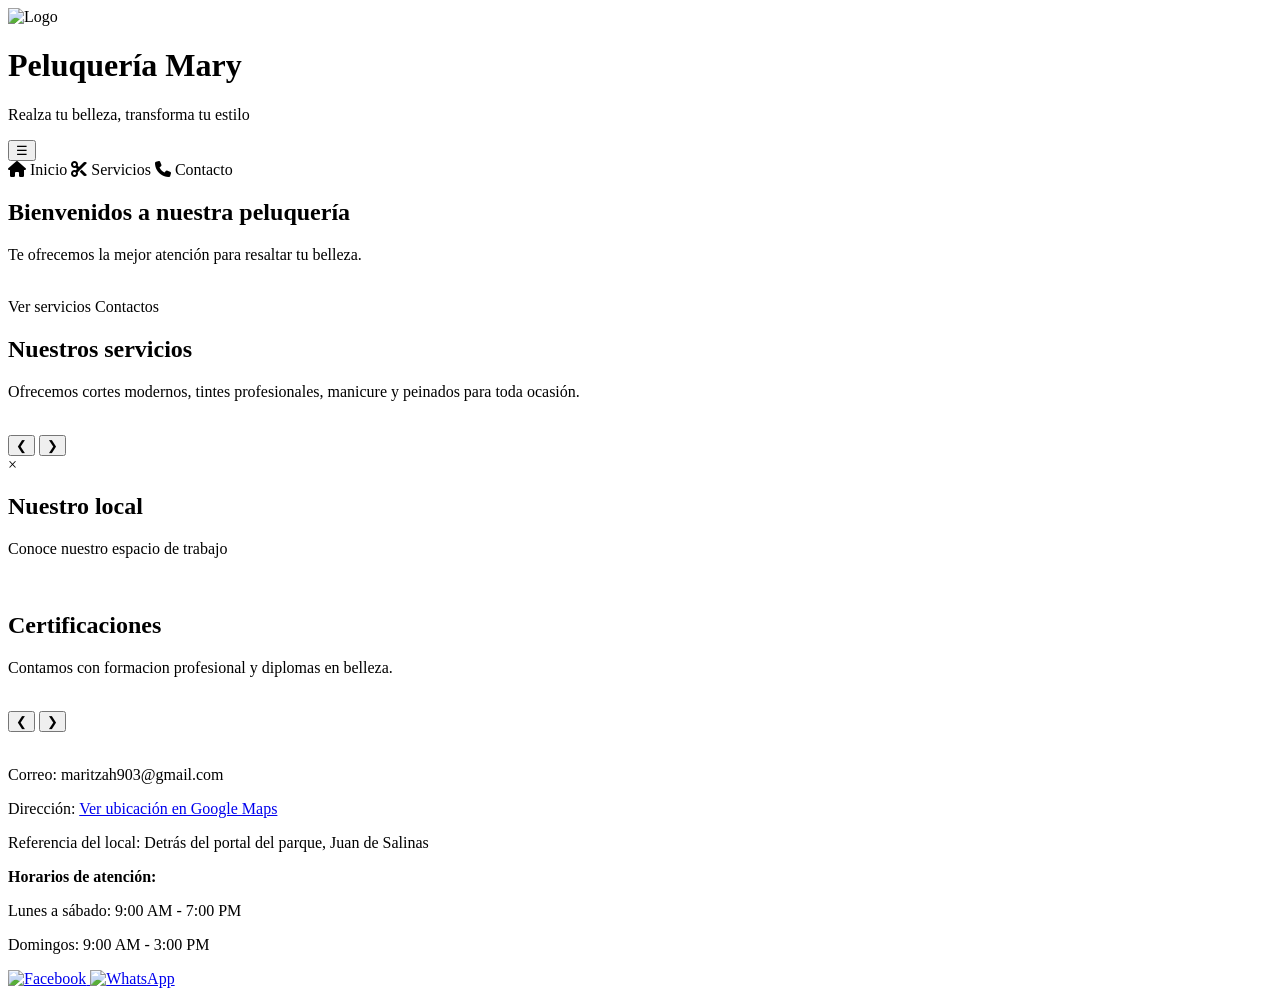
<file: Mary-s/src/main/resources/templates/index.html>
<!DOCTYPE html>
<html lang="en" xmlns:th="http://www.thymeleaf.org">

<!--permite la coneccion con html y java-->

<head>
  <meta charset="UTF-8" />
  <meta name="viewport" content="width=device-width, initial-scale=1.0" />
  <title>paginaweb</title>

  <link rel="stylesheet" th:href="@{/estilos.css}" />
  <link rel="stylesheet" th:href="@{/servicios.css}" />
  <link rel="stylesheet" th:href="@{/contactanos.css}" />

  <link
    href="https://fonts.googleapis.com/css2?family=Poppins:wght@300;700&display=swap"
    rel="stylesheet"
  />

  <link
    rel="stylesheet"
    href="https://cdnjs.cloudflare.com/ajax/libs/font-awesome/6.5.0/css/all.min.css"
  />
</head> 

<body>

  <!-- HEADER -->
  <header class="header">

    <div class="contenedor-header">

      <!-- Logo -->
      <div class="logo-contenedor">
        <img th:src="@{/uploads/images/logsinfo.png}" alt="Logo" class="logo-img" />
      </div>

      <!-- Título -->
      <div class="titulo-contenedor">
        <h1 class="titulo-frase">Peluquería Mary</h1>
        <p class="frase">Realza tu belleza, transforma tu estilo</p>
      </div>

      <!-- Menú -->
      <nav class="nav">

        <!-- BOTÓN -->
        <button class="menu-btn" onclick="toggleMenu()">☰</button>

        <!-- MENÚ LATERAL -->
        <div id="menu-lateral" class="menu-lateral">

          <a th:href="@{/}">
            <i class="fa-solid fa-house"></i> Inicio
          </a>

          <a th:href="@{/servicios}">
            <i class="fa-solid fa-scissors"></i> Servicios
          </a>

          <a th:href="@{/contactanos}">
            <i class="fa-solid fa-phone"></i> Contacto
          </a>

        </div>

        <!-- OVERLAY -->
        <div id="overlay" class="overlay" onclick="cerrarMenu()"></div>

      </nav>

    </div>

  </header>

  <!--  MAIN -->
  <main class="main">

    <!-- Bienvenida -->
    <section class="bienvenida">

      <h2>Bienvenidos a nuestra peluquería</h2>

      <p>
        Te ofrecemos la mejor atención para resaltar tu belleza.
      </p>

      <br />

      <!--botones-->
      <!-- enlazar un boton con la pagina-->
      <div class="botones">

        <a th:href="@{/servicios}" class="btn">
          Ver servicios
        </a>

        <a th:href="@{/contactanos}" class="btn">
          Contactos
        </a>

      </div>

    </section>

    <!-- Resumen de servicios -->

    <div class="carrusel-servicios">

      <h2 class="sobre">Nuestros servicios</h2>

      <p>
        Ofrecemos cortes modernos, tintes profesionales,
        manicure y peinados para toda ocasión.
      </p>

      <div class="carrusel-contened">

        <img th:src="@{/static/uploads/images/peinadosbodas.jpg}" />

        <img th:src="@{/static/uploads/images/corteshombre.jpg}" />

        <img th:src="@{/static/uploads/images/cortem.png}" />

        <img th:src="@{/static/uploads/images/tintecacorto.jpg}" />

        <img th:src="@{/static/uploads/images/tinte.jfif}" />

        <img th:src="@{/static/uploads/images/tratamiento.jpg}" />

        <img th:src="@{/static/uploads/images/manicure.jpg}" />

      </div>

      <button class="prev1">&#10094;</button>

      <button class="next1">&#10095;</button>

    </div>

    <!-- MODAL PARA IMAGEN -->
    <div id="modal" class="modal">

      <span class="cerrar">&times;</span>

      <img class="modal-contenido" id="img-grande" />

    </div>

    <!-- ********=======GALERIA-- ANADIR IMG DEL LOCAL -->
    <section class="GALERIA">

      <h2 class="sobre">Nuestro local</h2>

      <p>Conoce nuestro espacio de trabajo</p>

      <!--Contenedos-->
      <div class="contenedor-galeria">

        <img th:src="@{/static/uploads/images/local1.jpeg}" />

        <img th:src="@{/static/uploads/images/local2.jpeg}" />

        <img th:src="@{/static/uploads/images/local3.jpeg}" />

      </div>

    </section>

    <!-- CARRUSEL certificaciones -->
    <div class="carrusel">

      <h2 class="sobre">Certificaciones</h2>

      <p>
        Contamos con formacion profesional y diplomas en belleza.
      </p>

      <!-- Contenedor que se mueve -->
      <div class="carrusel-contenedor">

        <img th:src="@{/static/uploads/images/1.jpeg}" />

        <img th:src="@{/static/uploads/images/2.jpeg}" />

        <img th:src="@{/static/uploads/images/3.jpeg}" />

        <img th:src="@{/static/uploads/images/4.jpeg}" />

        <img th:src="@{/static/uploads/images/5.jpeg}" />

        <img th:src="@{/static/uploads/images/6.jpeg}" />

      </div>

      <!-- Botones -->
      <button class="prev">&#10094;</button>

      <button class="next">&#10095;</button>

    </div>

  </main>

  <!--  FOOTER -->

  <footer class="footer">

    <img th:src="@{/static/uploads/images/logsinfo.png}" class="logo-footer" />

    <p>Correo: maritzah903@gmail.com</p>

    <p>
      Dirección:

      <a
        href="https://www.google.com/maps/search/?api=1&query=Montufar+448+Leopoldo+Mercado"
        target="_blank"
      >
        Ver ubicación en Google Maps
      </a>

    </p>

    <p>
      Referencia del local:
      Detrás del portal del parque, Juan de Salinas
    </p>

    <p><strong>Horarios de atención:</strong></p>

    <p>Lunes a sábado: 9:00 AM - 7:00 PM</p>

    <p>Domingos: 9:00 AM - 3:00 PM</p>

    <div class="footer-redes">

      <div class="redes">

        <a
          href="https://www.facebook.com/share/1Ad1HsYDYa/"
          target="_blank"
        >
          <img th:src="@{/static/uploads/images/iconof.jpg}" alt="Facebook" />
        </a>

        <a
          href="https://wa.me/593983055897"
          target="_blank"
        >
          <img th:src="@{/static/uploads/images/iconow.png}" alt="WhatsApp" />
        </a>

      </div>

    </div>

  </footer>

  <script th:src="@{/proyecto.js}"></script>

</body>

</html>
</file>
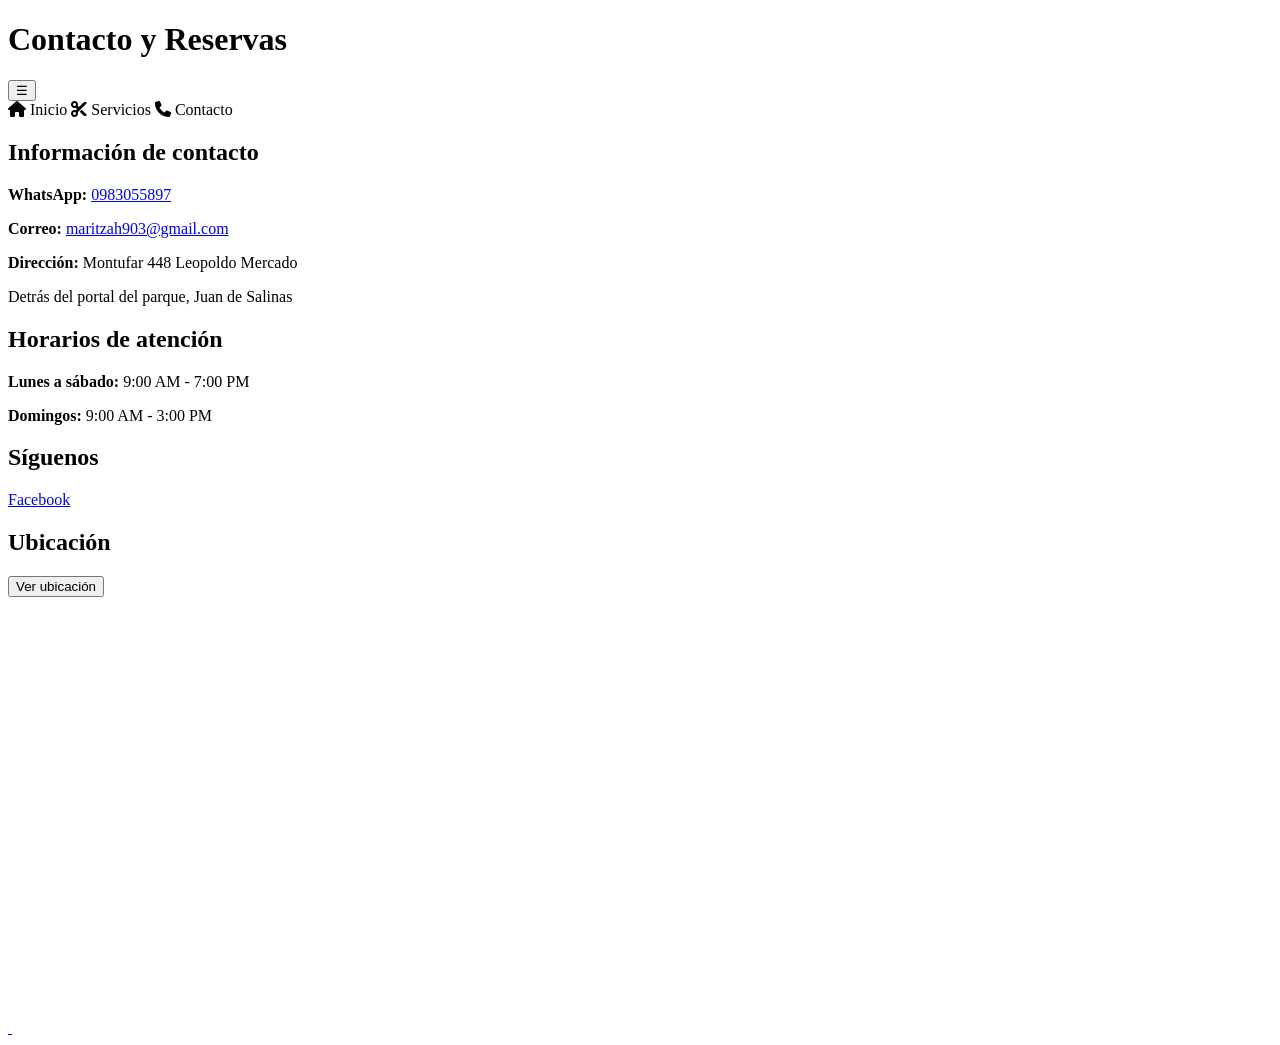
<file: Mary-s/src/main/resources/templates/contactanos.html>
<!doctype html>
<html lang="en" xmlns:th="http://www.thymeleaf.org">
  <head>
    <meta charset="UTF-8" />

    <meta
      name="viewport"
      content="width=device-width, initial-scale=1.0"
    />

    <title>Contacto</title>


    <link rel="stylesheet" th:href="@{/estilos.css}" />

    <link rel="stylesheet" th:href="@{/servicios.css}" />

    <link rel="stylesheet" th:href="@{/contactanos.css}" />

    <link
    href="https://fonts.googleapis.com/css2?family=Poppins:wght@300;700&display=swap"
    rel="stylesheet"
  />

    <link
      rel="stylesheet"
      href="https://cdnjs.cloudflare.com/ajax/libs/font-awesome/6.5.0/css/all.min.css"
    />
  </head>


  <body>
    <!-- HEADER -->
    <header class="header">
      <div class="contenedor-header">
        <h1 class="titulo">Contacto y Reservas</h1>

        <nav class="nav">
          <!-- BOTÓN -->
          <button class="menu-btn" onclick="toggleMenu()">☰</button>

          <!-- MENÚ LATERAL -->
          <div id="menu-lateral" class="menu-lateral">

            <a th:href="@{/}">
              <i class="fa-solid fa-house"></i> Inicio
            </a>

            <a th:href="@{/servicios}">
              <i class="fa-solid fa-scissors"></i> Servicios
            </a>

            <a th:href="@{/contactanos}">
              <i class="fa-solid fa-phone"></i> Contacto
            </a>

          </div>

          <!-- OVERLAY -->
          <div id="overlay" class="overlay" onclick="cerrarMenu()"></div>
        </nav>
      </div>
    </header>

    <!-- MAIN -->
    <main class="main">

      <!--  INFORMACIÓN DE CONTACTO -->
      <section class="info-contacto">

        <h2>Información de contacto</h2>

        <p>
          <strong> WhatsApp:</strong>

          <a
            href="https://wa.me/593983055897"
            target="_blank"
          >
            0983055897
          </a>
        </p>

        <p>
          <strong>Correo:</strong>

          <a href="mailto:maritzah903@gmail.com">
            maritzah903@gmail.com
          </a>
        </p>

        <p>
          <strong> Dirección:</strong>
          Montufar 448 Leopoldo Mercado
        </p>

        <p class="referencia">
          Detrás del portal del parque, Juan de Salinas
        </p>

      </section>

      <!-- HORARIOS -->
      <section class="horarios">

        <h2>Horarios de atención</h2>

        <p><strong>Lunes a sábado:</strong> 9:00 AM - 7:00 PM</p>

        <p><strong>Domingos:</strong> 9:00 AM - 3:00 PM</p>

      </section>

      <!-- REDES SOCIALES -->
      <section class="redes">

        <h2>Síguenos</h2>

        <a
          href="https://www.facebook.com/share/1Ad1HsYDYa/"
          target="_blank"
          class="btn"
        >
          Facebook
        </a>

      </section>

      <section class="mapa-section">

        <h2>Ubicación</h2>

        <button class="btn" onclick="mostrarMapa()">
          Ver ubicación
        </button>

        <div id="mapa" class="mapa oculto">

          <iframe
            src="https://www.google.com/maps/embed?pb=!1m18!1m12!1m3!1d3989.752383231676!2d-78.4484125!3d-0.3294023!2m3!1f0!2f0!3f0!3m2!1i1024!2i768!4f13.1!3m3!1m2!1s0x91d5bd1e3e87b79b%3A0x84f00761f00ab9cb!2sCentro%20de%20Sangolqui%2C%20Mont%C3%BAfar%204-48%2C%20171103%20Sangolqu%C3%AD!5e0!3m2!1ses-419!2sec!4v1776591858089!5m2!1ses-419!2sec"
            width="100%"
            height="400"
            style="border: 0"
            loading="lazy"
          >
          </iframe>

        </div>

      </section>

    </main>

    <footer class="footer-reservas">

      <img
        th:src="@{/static/uploads/images/logsinfo.png}"
        class="logo-footer-reserva"
      />

      <div class="iconos-footer">

        <a
          href="https://wa.me/593983055897"
          target="_blank"
        >
          <img th:src="@{/static/uploads/images/iconow.png}" />
        </a>

        <a
          href="https://www.facebook.com/share/1Ad1HsYDYa/"
          target="_blank"
        >
          <img th:src="@{/static/uploads/images/iconof.jpg}" />
        </a>

      </div>

    </footer>

    <script th:src="@{/proyecto.js}"></script>
  </body>
</html>
</file>
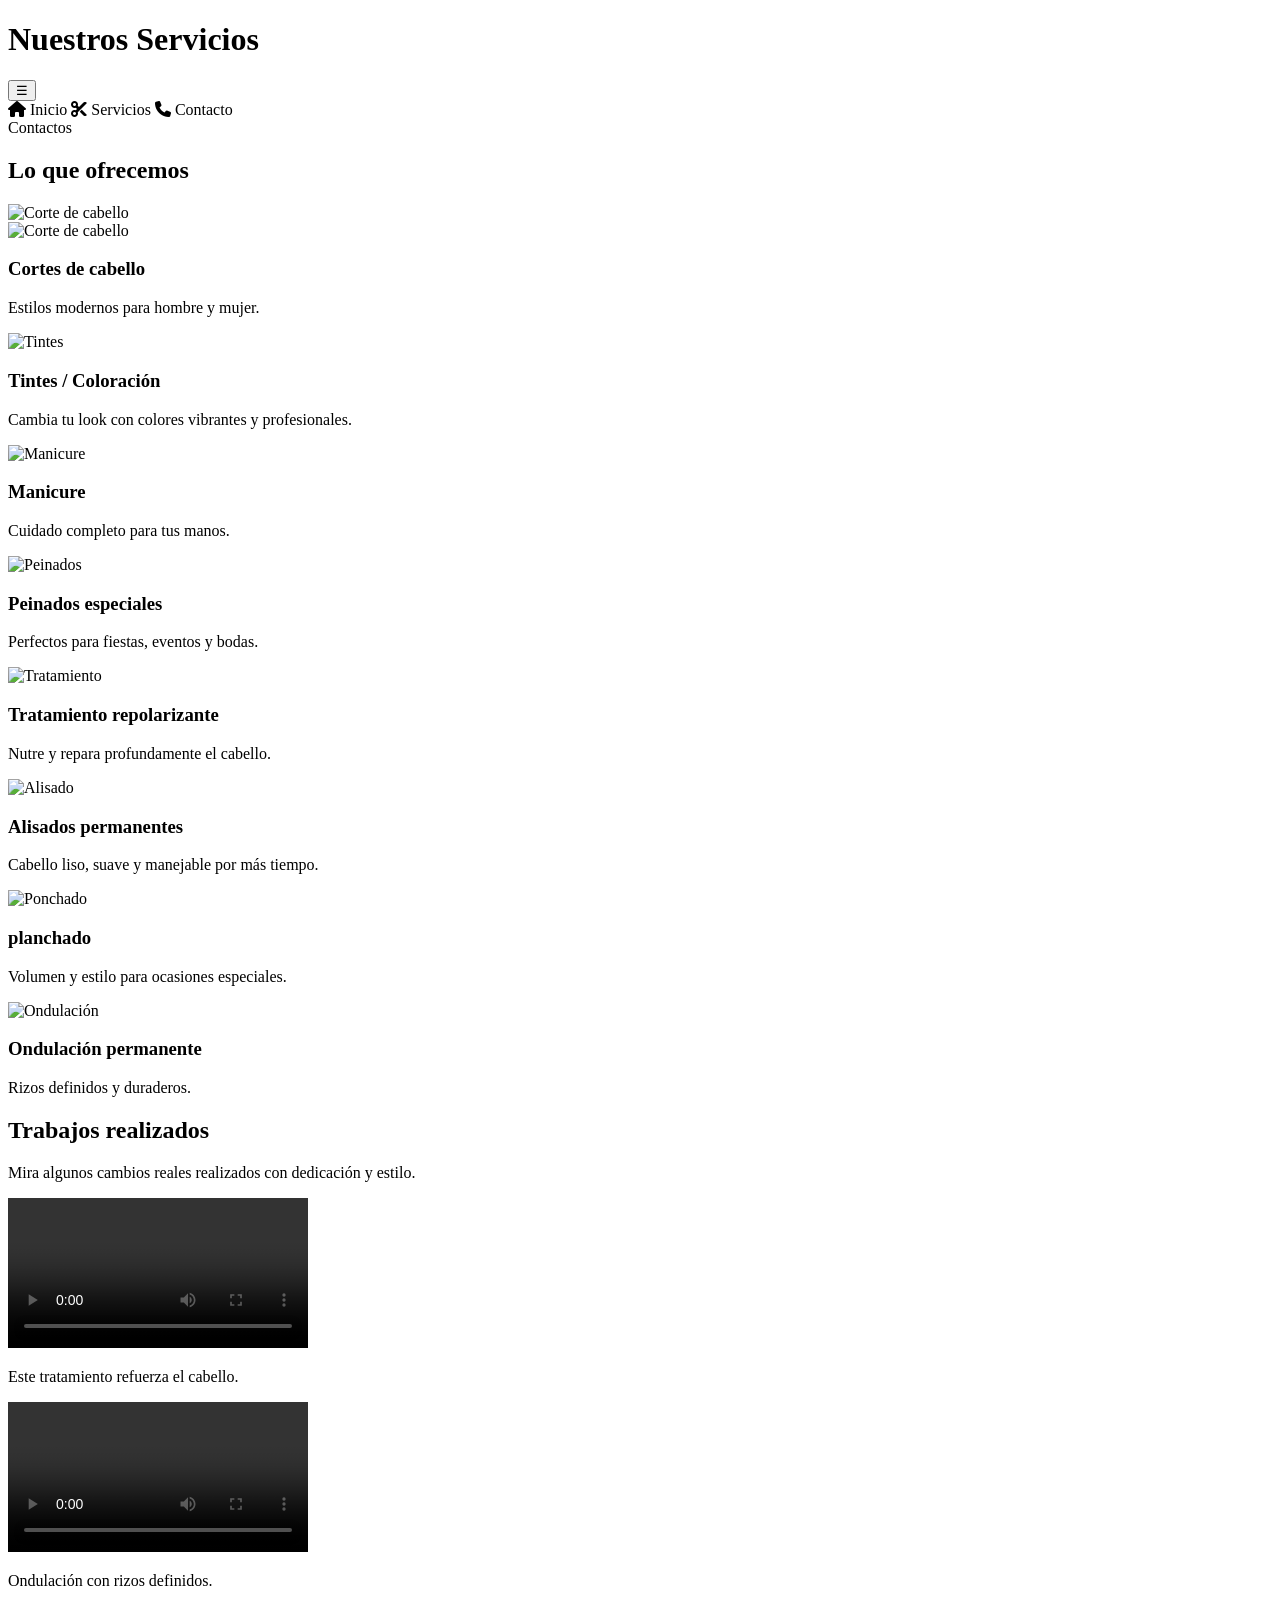
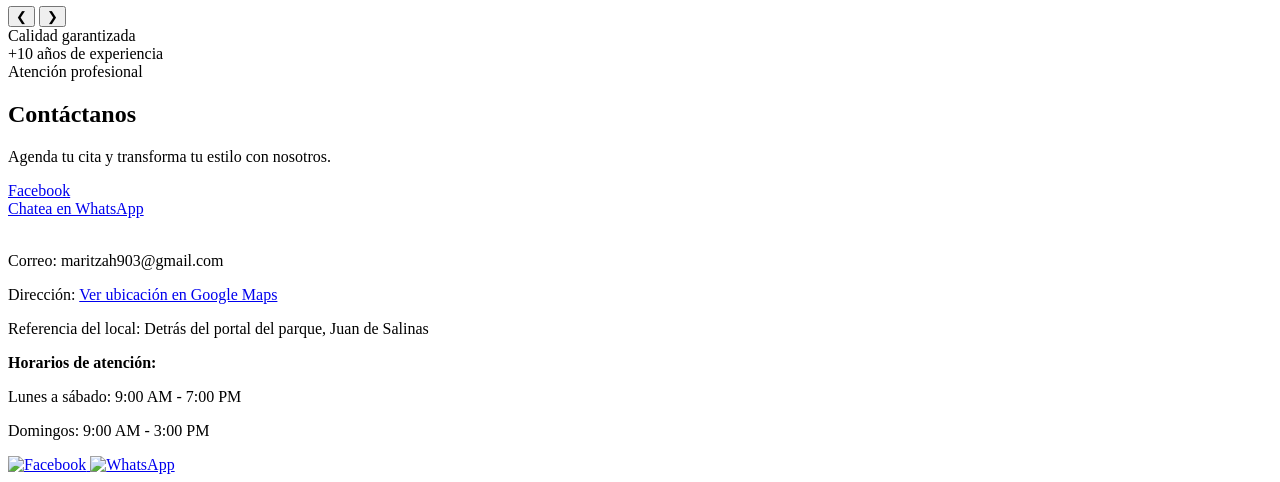
<file: Mary-s/src/main/resources/templates/servicios.html>
<!doctype html>
<html lang="en" xmlns:th="http://www.thymeleaf.org">
  <head>
    <!-- configuracion para la pagina sea responsive y se adapte
      a cuaquier pantalla de aparato electronico-->
    <meta charset="UTF-8" />
    <meta name="viewport" content="width=device-width, initial-scale=1.0" />

    <link
      rel="stylesheet"
      href="https://cdnjs.cloudflare.com/ajax/libs/font-awesome/6.5.0/css/all.min.css"
    />

    <link
      href="https://fonts.googleapis.com/css2?family=Poppins:wght@300;700&display=swap"
      rel="stylesheet"
    /> 

    <title>Servicios</title>

    <!-- une con la pagina de estilos mediante su enlace -->
    <link rel="stylesheet" th:href="@{/estilos.css}"/>
    <link rel="stylesheet" th:href="@{/servicios.css}" />
  </head>

  <body>
    <!--  HEADER -->
    <header class="header">
      <div class="contenedor-header">
        <h1 class="titulo">Nuestros Servicios</h1>

        <nav class="nav">
          <!-- BOTÓN -->
          <button class="menu-btn" onclick="toggleMenu()">☰</button>

          <!-- MENÚ LATERAL -->
          <div id="menu-lateral" class="menu-lateral">
            <a th:href="@{/}">
              <i class="fa-solid fa-house"></i> Inicio
            </a>

            <a th:href="@{/servicios}">
              <i class="fa-solid fa-scissors"></i> Servicios
            </a>

            <a th:href="@{/contactanos}">
              <i class="fa-solid fa-phone"></i> Contacto
            </a>
          </div>

          <!-- OVERLAY -->
          <div id="overlay" class="overlay" onclick="cerrarMenu()"></div>
        </nav>
      </div>
    </header>

    <!--  MAIN -->
    <main class="main">
      <!--  SERVICIOS -->
      <section class="servicios">
        <div class="botoncontacto">
          <a th:href="@{/contactanos}" class="btn">Contactos</a>
        </div>

        <h2>Lo que ofrecemos</h2>

        <div class="lista-servicios">
          <div class="servicio">
            <img
              th:src="@{/static/uploads/images/corteh.avif}"
              alt="Corte de cabello"
              class="img-servicio"
            />

            <br />

            <img
              th:src="@{/static/uploads/images/cortem.png}"
              alt="Corte de cabello"
              class="img-servicio"
            />

            <h3>Cortes de cabello</h3>

            <p>Estilos modernos para hombre y mujer.</p>
          </div>

          <div class="servicio">
            <img
              th:src="@{/static/uploads/images/tinte.jfif}"
              alt="Tintes"
              class="img-servicio"
            />

            <h3>Tintes / Coloración</h3>

            <p>Cambia tu look con colores vibrantes y profesionales.</p>
          </div>

          <div class="servicio">
            <img
              th:src="@{/static/uploads/images/manicura.jpg}"
              alt="Manicure"
              class="img-servicio"
            />

            <h3>Manicure</h3>

            <p>Cuidado completo para tus manos.</p>
          </div>

          <div class="servicio">
            <img
              th:src="@{/static/uploads/images/peinados.jpg}"
              alt="Peinados"
              class="img-servicio"
            />

            <h3>Peinados especiales</h3>

            <p>Perfectos para fiestas, eventos y bodas.</p>
          </div>

          <div class="servicio">
            <img
              th:src="@{/static/uploads/images/tratamiento.jpg}"
              alt="Tratamiento"
              class="img-servicio"
            />

            <h3>Tratamiento repolarizante</h3>

            <p>Nutre y repara profundamente el cabello.</p>
          </div>

          <div class="servicio">
            <img
              th:src="@{/static/uploads/images/alisado.jpg}"
              alt="Alisado"
              class="img-servicio"
            />

            <h3>Alisados permanentes</h3>

            <p>Cabello liso, suave y manejable por más tiempo.</p>
          </div>

          <div class="servicio">
            <img
              th:src="@{/static/uploads/images/planchado.jfif}"
              alt="Ponchado"
              class="img-servicio"
            />

            <h3>planchado</h3>

            <p>Volumen y estilo para ocasiones especiales.</p>
          </div>

          <div class="servicio">
            <img
              th:src="@{/static/uploads/images/ondulado.jfif}"
              alt="Ondulación"
              class="img-servicio"
            />

            <h3>Ondulación permanente</h3>

            <p>Rizos definidos y duraderos.</p>
          </div>
        </div>
      </section>

      <!--  VIDEOS -->
      <section class="videos">
        <h2 class="sobre">Trabajos realizados</h2>

        <p class="texto-video">
          Mira algunos cambios reales realizados con dedicación y estilo.
        </p>

        <div class="contenedor-video">
          <div class="video-carrusel">
            <div class="video-item">
              <video
                th:src="@{/static/uploads/images/ondulacion.mp4}"
                controls
                class="video"
              ></video>

              <p>Este tratamiento refuerza el cabello.</p>
            </div>

            <div class="video-item">
              <video
                th:src="@{/static/uploads/images/alizado.mp4}"
                controls
                class="video"
              ></video>

              <p>Ondulación con rizos definidos.</p>
            </div>
          </div>

          <button class="prev-video">&#10094;</button>

          <button class="next-video">&#10095;</button>
        </div>

        <div class="estadisticas">
          <div class="dato">Calidad garantizada</div>

          <div class="dato">+10 años de experiencia</div>

          <div class="dato">Atención profesional</div>
        </div>
      </section>

      <!-- CONTACTO -->
      <section class="contacto">
        <h2 class="sobre">Contáctanos</h2>

        <p>Agenda tu cita y transforma tu estilo con nosotros.</p>

        <div class="botones-contacto">
          <a
            href="https://www.facebook.com/share/1Ad1HsYDYa/"
            target="_blank"
            class="btn"
          >
            Facebook
          </a>

          <br />

          <a
            href="https://wa.me/593983055897"
            target="_blank"
            class="btn"
          >
            Chatea en WhatsApp
          </a>
        </div>
      </section>
    </main>

    <!--  FOOTER -->
    <footer class="footer">
      <img
        th:src="@{/static/uploads/images/logsinfo.png}"
        class="logo-footer"
      />

      <p>Correo: maritzah903@gmail.com</p>

      <p>
        Dirección:

        <a
          href="https://www.google.com/maps/search/?api=1&query=Montufar+448+Leopoldo+Mercado"
          target="_blank"
        >
          Ver ubicación en Google Maps
        </a>
      </p>

      <p>
        Referencia del local: Detrás del portal del parque, Juan de Salinas
      </p>

      <p><strong>Horarios de atención:</strong></p>

      <p>Lunes a sábado: 9:00 AM - 7:00 PM</p>

      <p>Domingos: 9:00 AM - 3:00 PM</p>

      <div class="footer-redes">
        <div class="redes">
          <a
            href="https://www.facebook.com/share/1Ad1HsYDYa/"
            target="_blank"
          >
            <img
              th:src="@{/static/uploads/images/iconof.jpg}"
              alt="Facebook"
            />
          </a>

          <a
            href="https://wa.me/593983055897"
            target="_blank"
          >
            <img
              th:src="@{/static/uploads/images/iconow.png}"
              alt="WhatsApp"
            />
          </a>
        </div>
      </div>
    </footer>

    <script th:src="@{//proyecto.js}"></script>
  </body>
</html>
</file>
